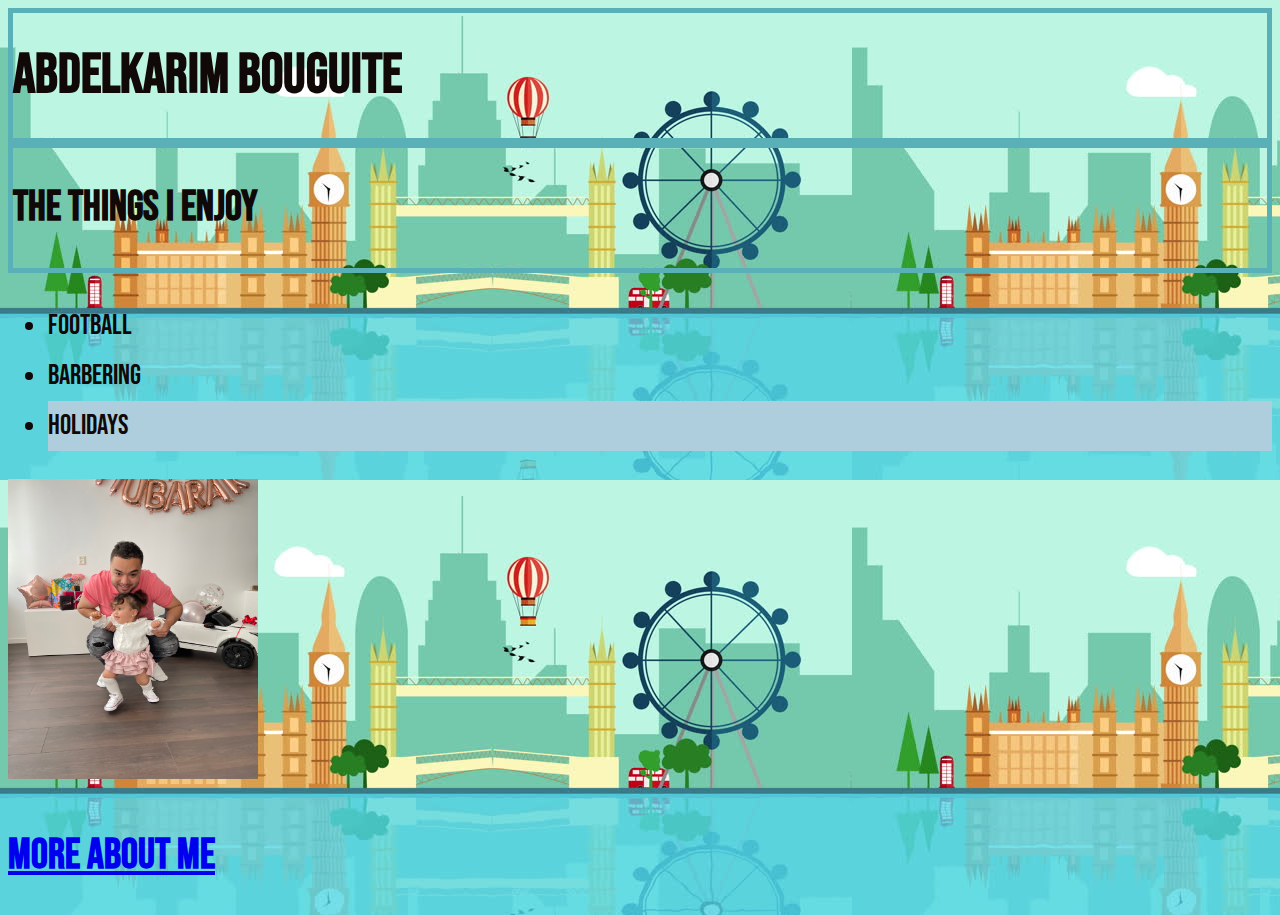
<file: index.html>
<!DOCTYPE html>
<html>
  <head>
    <link rel="preconnect" href="https://fonts.googleapis.com" />
    <link rel="preconnect" href="https://fonts.gstatic.com" crossorigin />
    <link
      href="https://fonts.googleapis.com/css2?family=Bebas+Neue&display=swap"
      rel="stylesheet"
    />
    <link rel="stylesheet" type="text/css" href="styles.css" />

    <title>index.html</title>
  </head>

  <body>
    <div class="black-border">
      <h1>Abdelkarim Bouguite</h1>
    </div>
    <div class="black-border">
      <h2>The things I enjoy</h2>
    </div>
    <ul>
      <li>Football</li>

      <li>Barbering</li>
      <div id="green-background">
        <li>Holidays</li>
      </div>
    </ul>

    <img src="img_me.jpg" alt="me and my daughter" width="250" height="300" />
  </body>
  <nav>
    <h2><a href="about.html">more about me</a></h2>
  </nav>
</html>
</file>
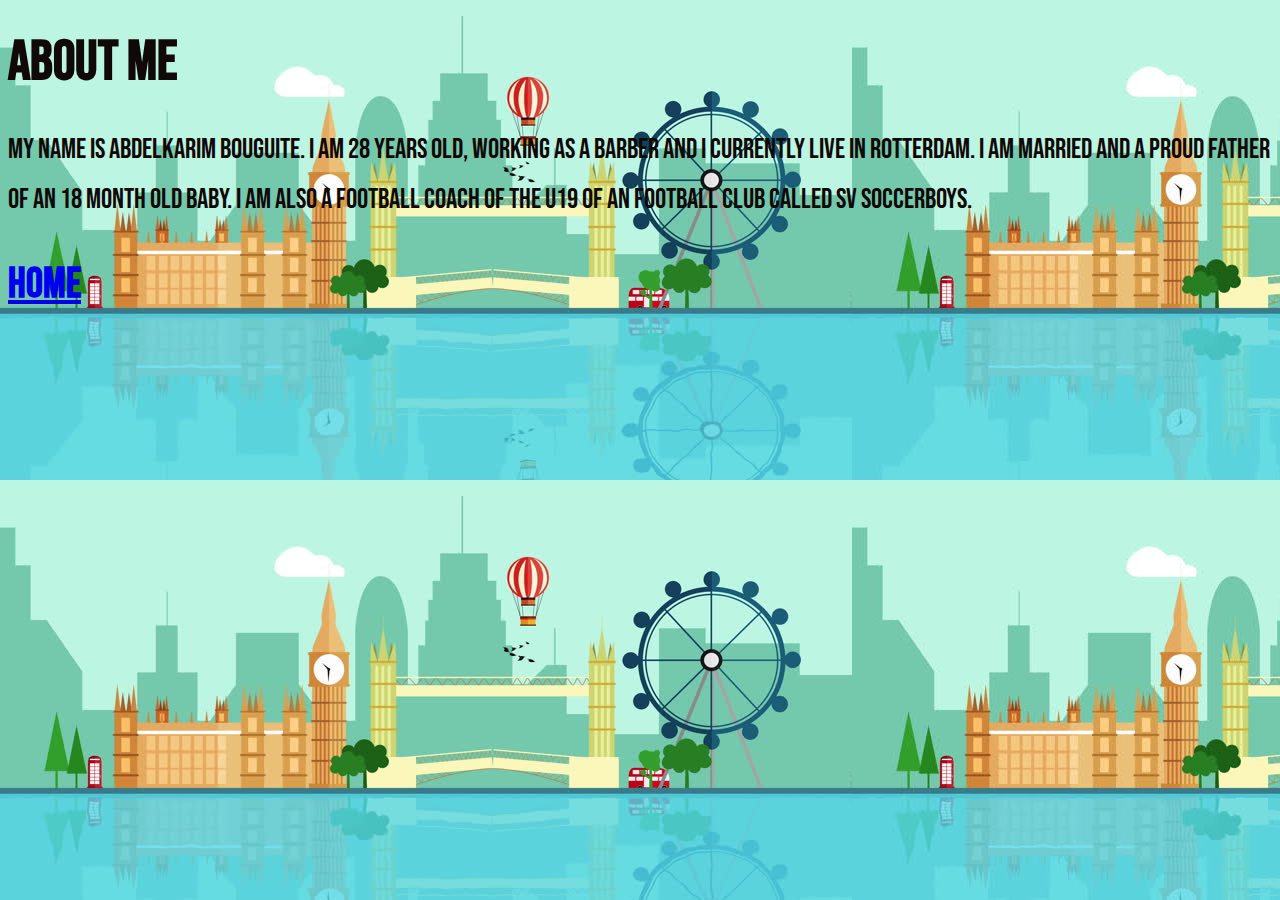
<file: about.html>
<!DOCTYPE html>
<head>
  <link rel="preconnect" href="https://fonts.googleapis.com" />
  <link rel="preconnect" href="https://fonts.gstatic.com" crossorigin />
  <link
    href="https://fonts.googleapis.com/css2?family=Bebas+Neue&display=swap"
    rel="stylesheet"
  />
  <link rel="stylesheet" type="text/css" href="styles.css" />
  <h1>About me</h1>
  <title>about.html</title>
</head>
<body>
  <p>
    My name is Abdelkarim Bouguite. I am 28 years old, working as a barber and I
    currently live in Rotterdam. I am married and a proud father of an 18 month
    old baby. I am also a football coach of the U19 of an football club called
    SV Soccerboys.
    <a href="index.html"><h2>Home</h2></a>
  </p>
</body>
</file>
<file: styles.css>
body {
  font-size: 28px;
  line-height: 50px;
  font-family: 'Bebas Neue', cursive;
  background-image: url(img_skyline.jpg);
  background-blend-mode: multiply;

  color: rgb(17, 8, 8);
}
.black-border {
  font-size: 28px;
  line-height: 50px;
  font-family: 'Bebas Neue', cursive;
  border: 5px solid rgb(89, 176, 182);
}
#green-background {
  background-color: rgb(174, 206, 221);
}
</file>
